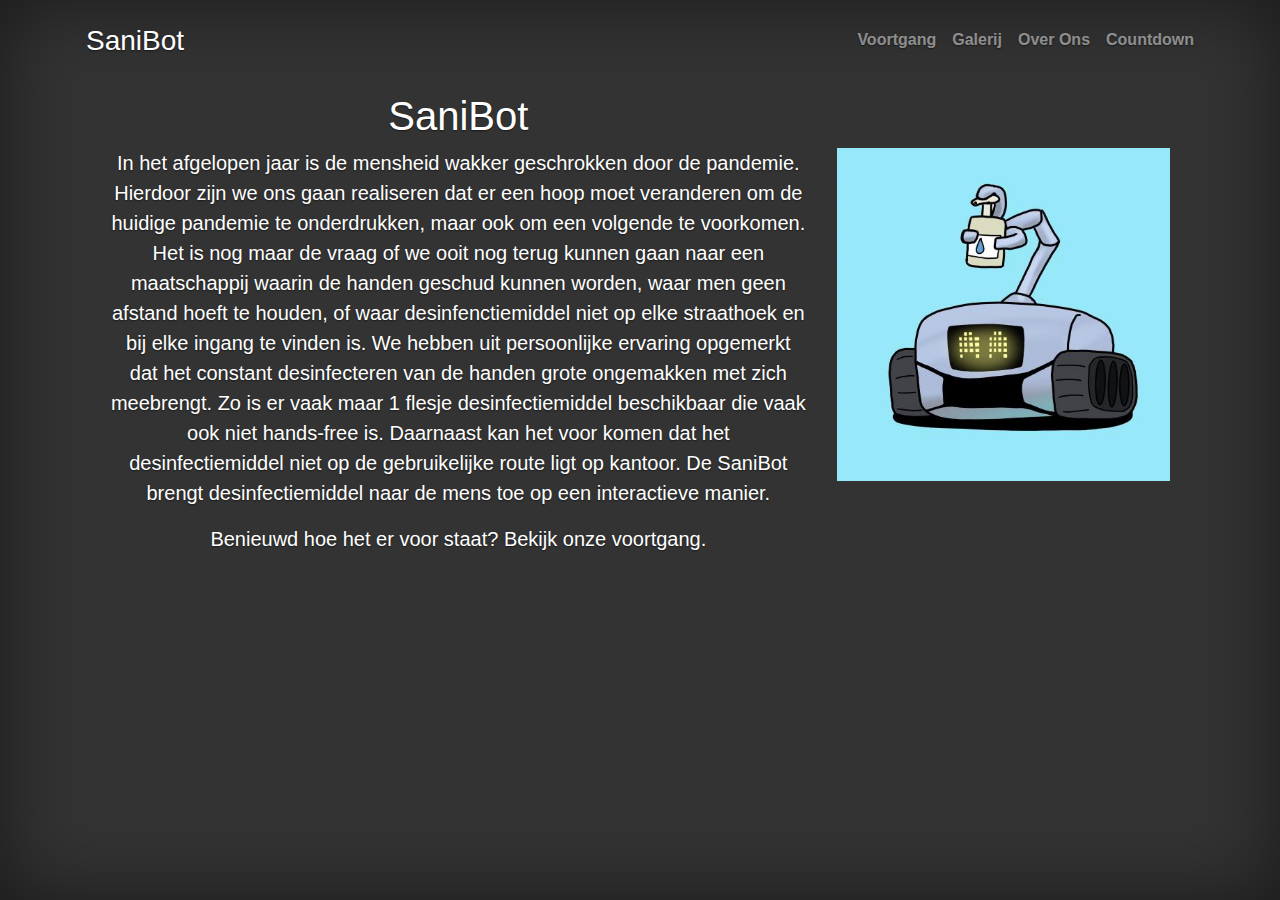
<file: index.html>
<!doctype html>
<html lang="nl">
  <head>
    <meta charset="utf-8">
    <meta name="viewport" content="width=device-width, initial-scale=1, shrink-to-fit=no">
    <link rel="icon" href="sani.png">
    <title>SaniBot</title>
    
    <link href="https://cdn.jsdelivr.net/npm/bootstrap@4.6.0/dist/css/bootstrap.min.css" rel="stylesheet">

    <link href="style.css" rel="stylesheet">
  </head>

  <body class="text-center">

    <div class="container-md d-flex h-100 p-3 mx-auto flex-column">
		<header class="masthead mb-auto">
			<div class="inner">
				<h3><a class="masthead-brand" href="/">SaniBot</a></h3>
			  <nav class="nav nav-masthead justify-content-center">
				<a class="nav-link" href="/voortgang.html">Voortgang</a>
				<a class="nav-link" href="/galerij.html">Galerij</a>
				<a class="nav-link" href="/over-ons.html">Over Ons</a>
				<a class="nav-link" href="/countdown.html">Countdown</a>
			  </nav>
			</div>
		</header>

      <main role="main" class="inner cover">
	  
		<div class="row">
			<div class="col-md-8">
				<h1 class="cover-heading">SaniBot</h1>
			</div>
		</div>
		<div class="row">
			<div class="col-md-8">
				<p class="lead">
				In het afgelopen jaar is de mensheid wakker geschrokken door de pandemie. Hierdoor zijn we ons gaan realiseren dat er een hoop moet veranderen om de huidige pandemie te onderdrukken, maar ook om een volgende te voorkomen. Het is nog maar de vraag of we ooit nog terug kunnen gaan naar een maatschappij waarin de handen geschud kunnen worden, waar men geen afstand hoeft te houden, of waar desinfenctiemiddel niet op elke straathoek en bij elke ingang te vinden is. We hebben uit persoonlijke ervaring opgemerkt dat het constant desinfecteren van de handen grote ongemakken met zich meebrengt. Zo is er vaak maar 1 flesje desinfectiemiddel beschikbaar die vaak ook niet hands-free is. 
				
				Daarnaast kan het voor komen dat het desinfectiemiddel niet op de gebruikelijke route ligt op kantoor. De SaniBot brengt desinfectiemiddel naar de mens toe op een interactieve manier.
				</p>
				
			<p class="lead center">
				Benieuwd hoe het er voor staat? Bekijk onze <a href="/voortgang.html"><b>voortgang</b></a>.
			</p>
			</div>
			
			<div class="col-md-4">
				<img src="sani.png" alt="SaniBot" class="img-fluid" >
			</div>
			
			
		</div>
		
		
      </main>
      
    </div>

	
    <script src="https://code.jquery.com/jquery-3.2.1.slim.min.js" integrity="sha384-KJ3o2DKtIkvYIK3UENzmM7KCkRr/rE9/Qpg6aAZGJwFDMVNA/GpGFF93hXpG5KkN" crossorigin="anonymous"></script>
    <script src="https://cdnjs.cloudflare.com/ajax/libs/popper.js/2.9.2/umd/popper.min.js"></script>
    <script src="https://cdn.jsdelivr.net/npm/bootstrap@4.6.0/dist/js/bootstrap.min.js"></script>
  </body>
</html>
</file>
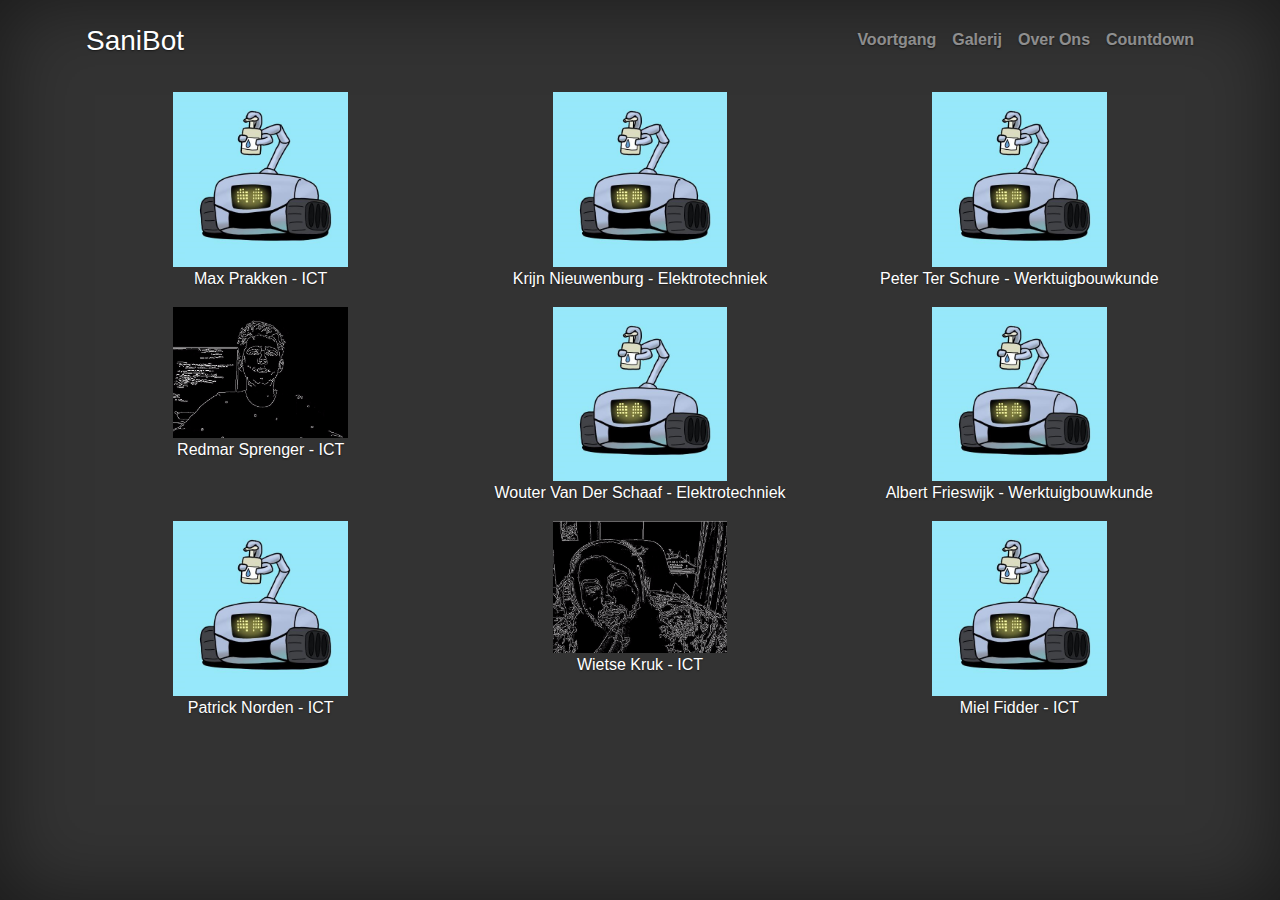
<file: over-ons.html>
<!doctype html>
<html lang="nl">
  <head>
    <meta charset="utf-8">
    <meta name="viewport" content="width=device-width, initial-scale=1, shrink-to-fit=no">
    <link rel="icon" href="sani.png">
    <title>SaniBot</title>
    
    <link href="https://cdn.jsdelivr.net/npm/bootstrap@4.6.0/dist/css/bootstrap.min.css" rel="stylesheet">

    <link href="style.css" rel="stylesheet">
  </head>

  <body class="text-center">

    <div class="container-md d-flex h-100 p-3 mx-auto flex-column">
		<header class="masthead mb-auto">
			<div class="inner">
				<h3><a class="masthead-brand" href="/">SaniBot</a></h3>
			  <nav class="nav nav-masthead justify-content-center">
				<a class="nav-link" href="/voortgang.html">Voortgang</a>
				<a class="nav-link" href="/galerij.html">Galerij</a>
				<a class="nav-link" href="/over-ons.html">Over Ons</a>
				<a class="nav-link" href="/countdown.html">Countdown</a>
			  </nav>
			</div>
		</header>
		  <div class="row">
			<div class="col-md-4">
			  <div class="thumbnail">
				  <img src="/sani.png" alt="Lights" style="width:50%">
				  <div class="caption">
					<p>Max Prakken - ICT</p>
				  </div>
			  </div>
			</div>
			<div class="col-md-4">
			  <div class="thumbnail">
				  <img src="/sani.png" alt="Nature" style="width:50%">
				  <div class="caption">
					<p>Krijn Nieuwenburg - Elektrotechniek</p>
				  </div>
			  </div>
			</div>
			<div class="col-md-4">
			  <div class="thumbnail">
				  <img src="/sani.png" alt="Fjords" style="width:50%">
				  <div class="caption">
					<p>Peter Ter Schure - Werktuigbouwkunde</p>
				  </div>
			  </div>
			</div>
		  </div>
		  
		  
		  <div class="row">
			<div class="col-md-4">
			  <div class="thumbnail">
				  <img src="/redmar.gif" alt="Lights" style="width:50%">
				  <div class="caption">
					<p>Redmar Sprenger - ICT</p>
				  </div>
			  </div>
			</div>
			<div class="col-md-4">
			  <div class="thumbnail">
				  <img src="/sani.png" alt="Nature" style="width:50%">
				  <div class="caption">
					<p>Wouter Van Der Schaaf - Elektrotechniek</p>
				  </div>
			  </div>
			</div>
			<div class="col-md-4">
			  <div class="thumbnail">
				  <img src="/sani.png" alt="Fjords" style="width:50%">
				  <div class="caption">
					<p>Albert Frieswijk - Werktuigbouwkunde</p>
				  </div>
			  </div>
			</div>
		  </div>
		  
		  
		  <div class="row">
			<div class="col-md-4">
			  <div class="thumbnail">
				  <img src="/sani.png" alt="Lights" style="width:50%">
				  <div class="caption">
					<p>Patrick Norden - ICT</p>
				  </div>
			  </div>
			</div>
			<div class="col-md-4">
			  <div class="thumbnail">
				  <img src="/wietse1.gif" alt="Nature" style="width:50%">
				  <div class="caption">
					<p>Wietse Kruk - ICT</p>
				  </div>
			  </div>
			</div>
			<div class="col-md-4">
			  <div class="thumbnail">
				  <img src="/sani.png" alt="Fjords" style="width:50%">
				  <div class="caption">
					<p>Miel Fidder - ICT</p>
				  </div>
			  </div>
			</div>
		  </div>
      
    </div>


	
    <script src="https://code.jquery.com/jquery-3.2.1.slim.min.js" integrity="sha384-KJ3o2DKtIkvYIK3UENzmM7KCkRr/rE9/Qpg6aAZGJwFDMVNA/GpGFF93hXpG5KkN" crossorigin="anonymous"></script>
    <script src="https://cdnjs.cloudflare.com/ajax/libs/popper.js/2.9.2/umd/popper.min.js"></script>
    <script src="https://cdn.jsdelivr.net/npm/bootstrap@4.6.0/dist/js/bootstrap.min.js"></script>
  </body>
</html>
</file>
<file: style.css>
/*
 * Globals
 */

/* Links */
a,
a:focus,
a:hover {
  color: #fff;
}

/* Custom default button */
.btn-secondary,
.btn-secondary:hover,
.btn-secondary:focus {
  color: #333;
  text-shadow: none; /* Prevent inheritance from `body` */
  background-color: #fff;
  border: .05rem solid #fff;
}


/*
 * Base structure
 */

html,
body {
	height: 100%;
  background-color: #333;
}

body {
  display: -ms-flexbox;
  display: -webkit-box;
  display: flex;
  -ms-flex-pack: center;
  -webkit-box-pack: center;
  justify-content: center;
  color: #fff;
  text-shadow: 0 .05rem .1rem rgba(0, 0, 0, .5);
  box-shadow: inset 0 0 5rem rgba(0, 0, 0, .5);
}


/*
 * Header
 */
.masthead {
  margin-bottom: 2rem !important;
}

.masthead-brand {
  margin-bottom: 0;
}

.nav-masthead .nav-link {
  padding: .25rem 0;
  font-weight: 700;
  color: rgba(255, 255, 255, .5);
  background-color: transparent;
  border-bottom: .25rem solid transparent;
}

.nav-masthead .nav-link:hover,
.nav-masthead .nav-link:focus {
  border-bottom-color: rgba(255, 255, 255, .25);
}

.nav-masthead .nav-link + .nav-link {
  margin-left: 1rem;
}

.nav-masthead .active {
  color: #fff;
  border-bottom-color: #fff;
}

@media (min-width: 48em) {
  .masthead-brand {
    float: left;
  }
  .nav-masthead {
    float: right;
  }
}


/*
 * Cover
 */
.cover {
  padding: 0 1.5rem;
}
.cover .btn-lg {
  padding: .75rem 1.25rem;
  font-weight: 700;
}


/*
 * Footer
 */
.mastfoot {
  color: rgba(255, 255, 255, .5);
}






.gal-container{
	padding: 12px;
}
.gal-item{
	overflow: hidden;
	padding: 3px;
}
.gal-item .box{
	height: 350px;
	overflow: hidden;
}
.box img{
	height: 100%;
	width: 100%;
	object-fit:cover;
	-o-object-fit:cover;
}
.gal-item a:focus{
	outline: none;
}
.gal-item a:after{
	content:"\e003";
	font-family: 'Glyphicons Halflings';
	opacity: 0;
	background-color: rgba(0, 0, 0, 0.75);
	position: absolute;
	right: 3px;
	left: 3px;
	top: 3px;
	bottom: 3px;
	text-align: center;
    line-height: 350px;
    font-size: 30px;
    color: #fff;
    -webkit-transition: all 0.5s ease-in-out 0s;
    -moz-transition: all 0.5s ease-in-out 0s;
    transition: all 0.5s ease-in-out 0s;
}
.gal-item a:hover:after{
	opacity: 1;
}
.modal-open .gal-container .modal{
	background-color: rgba(0,0,0,0.4);
}
.modal-open .gal-item .modal-body{
	padding: 0px;
}
.modal-open .gal-item button.close{
    position: absolute;
    width: 25px;
    height: 25px;
    background-color: #000;
    opacity: 1;
    color: #fff;
    z-index: 999;
    right: -12px;
    top: -12px;
    border-radius: 50%;
    font-size: 15px;
    border: 2px solid #fff;
    line-height: 25px;
    -webkit-box-shadow: 0 0 1px 1px rgba(0,0,0,0.35);
	box-shadow: 0 0 1px 1px rgba(0,0,0,0.35);
}
.modal-open .gal-item button.close:focus{
	outline: none;
}
.modal-open .gal-item button.close span{
	position: relative;
	top: -3px;
	font-weight: lighter;
	text-shadow:none;
}
.gal-container .modal-dialogue{
	width: 80%;
}
.gal-container .description{
	position: relative;
	height: 40px;
	top: -40px;
	padding: 10px 25px;
	background-color: rgba(0,0,0,0.5);
	color: #fff;
	text-align: left;
}
.gal-container .description h4{
	margin:0px;
	font-size: 15px;
	font-weight: 300;
	line-height: 20px;
}
.gal-container .modal.fade .modal-dialog {
    -webkit-transform: scale(0.1);
    -moz-transform: scale(0.1);
    -ms-transform: scale(0.1);
    transform: scale(0.1);
    top: 100px;
    opacity: 0;
    -webkit-transition: all 0.3s;
    -moz-transition: all 0.3s;
    transition: all 0.3s;
}

.gal-container .modal.fade.in .modal-dialog {
    -webkit-transform: scale(1);
    -moz-transform: scale(1);
    -ms-transform: scale(1);
    transform: scale(1);
    -webkit-transform: translate3d(0, -100px, 0);
    transform: translate3d(0, -100px, 0);
    opacity: 1;
}
@media (min-width: 768px) {
.gal-container .modal-dialog {
    width: 55%;
    margin: 50 auto;
}
}
@media (max-width: 768px) {
    .gal-container .modal-content{
        height:250px;
    }
}
</file>
